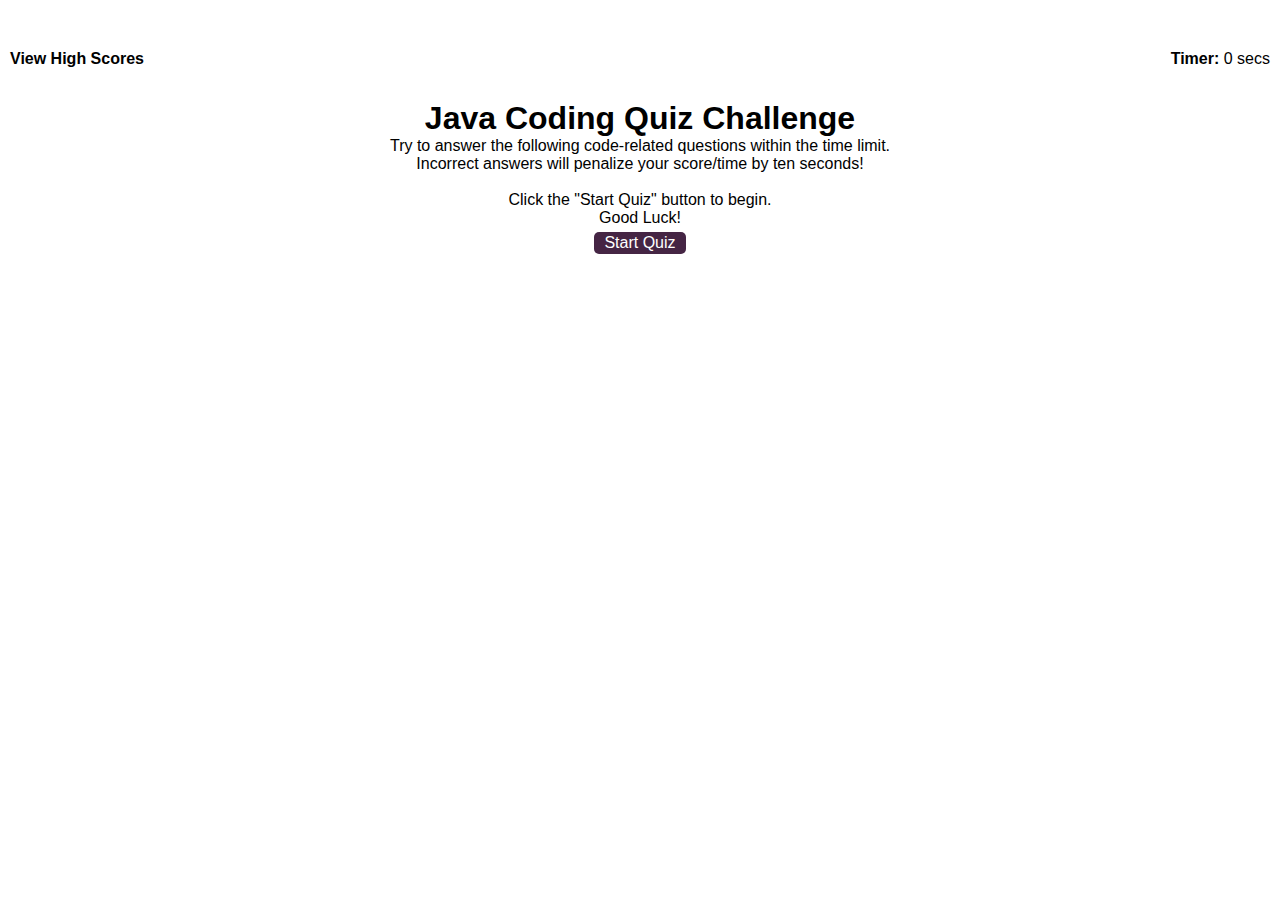
<file: index.html>
<!DOCTYPE html>
<html lang="en">
  <head>
    <meta charset="UTF-8" />
    <meta name="viewport" content="width=device-width, initial-scale=1.0" />
    <title>Java Coding Quiz</title>
        <!-- Linking the css style sheet-->
    <link rel="stylesheet" href="./assets/css/style.css" />
  </head>
  <body> 
    <nav class="scores">
        <a href="highscores.html"><strong>View High Scores</strong><a>
    </nav>
     <div class="timer"><strong>Timer:</strong> <span id="time">0 secs</span></div>
    <div class="wrapper">
      <main id="start-page" class="start">
        <h1> Java Coding Quiz Challenge</h1>
        <p> 
            Try to answer the following code-related questions within the time limit. 
            <br>Incorrect answers will penalize your score/time by ten seconds!</br>
            <br>Click the "Start Quiz" button to begin. </br>
            Good Luck! 
        </p>
        <button id="start">Start Quiz</button>
     </main>
      <div id="questions" class="hide">
        <h2 id="question-title"></h2>
        <div id="choices" class="choices"></div>
      </div>
      <div id="last-page" class="hide">
        <h2>Congratulatios! You Finished the Coding Quiz!</h2>
        <p>Your final score is: <span id="final-score"></span></p>
        <p>
          Enter your initials: <input type="text" id="initials" max="3" />
          <button id="submit">Submit</button>
        </p>
      </div>
      <div id="remark" class="remark hide"></div>
    </div>
    
        <!-- Linking the two Javascript files-->
    <script src="./assets/js/questions.js"></script>
    <script src="./assets/js/script.js"></script>
  </body>
</html>
</file>
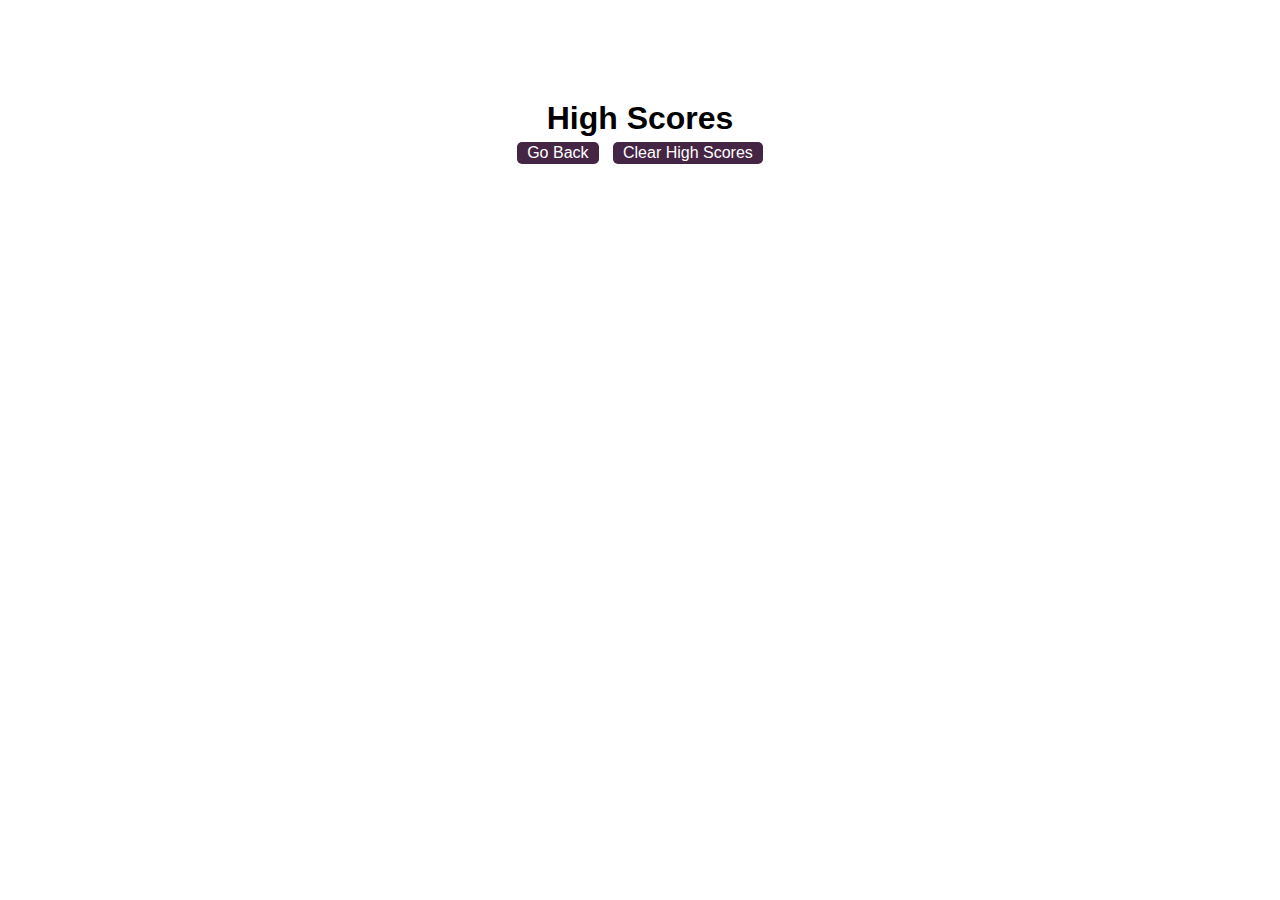
<file: highscores.html>
<!DOCTYPE html>
<html lang="en">
  <head>
    <meta charset="UTF-8" />
    <meta name="viewport" content="width=device-width, initial-scale=1.0" />
    <title>High Scores</title>
    <link rel="stylesheet" href="./assets/css/style.css" /> 
  </head>
  <body>
    <main class="wrapper">
      <h1>High Scores</h1>
        <ol id="highscores"></ol>
      <a href="index.html"><button>Go Back</button></a>
      <button id="clear">Clear High Scores</button>
    </main>
    <script src="./assets/js/highscores.js"></script>
  </body>
</html>
</file>
<file: assets/css/style.css>
* {
    margin: 0;
    padding: 0;
    box-sizing: border-box;
  }
body { 
    font-family:Verdana, Geneva, Tahoma, sans-serif;
  }

  .scores { 
    top: 50px;
    left: 10px;
    position: absolute;
  }
  
  a {
    color: black;
    transition: color 0.1s;
    text-decoration: none;
  }
  
 .scores a:hover { 
    color: #bb85d4;
  }

  .timer { 
    position: absolute;
    top: 50px;
    right: 10px;
  }

  .wrapper {
    margin: 100px auto 0 auto;
    max-width: 600px;
    text-align: center;
  }
  
  .start {
    text-align: center;
  }

  .hide {
    display: none;
  }

  input[type="text"] {
    font-size: 100%;
  }

  button { 
    display: inline-block;
    margin: 5px;
    border-radius: 5px;
    padding: 2px 10px;
    border: 0;
    font-family: Verdana, Geneva, Tahoma, sans-serif;
    font-size: 100%;
    color: white;
    background-color: rgb(69, 37, 68);
    transition: background-color 0.1s;
    cursor: pointer;
  }
  
  button:hover {
    background-color: #bb85d4;
  }
  
  .choices button {
    display: block;
  }
  
  .remark {
    margin-top: 20px;
    padding-top: 10px;
    border-top: 2px solid rgb(201, 193, 193);
    font-style: italic;
    font-size: 120%;
    color: rgb(94, 92, 92);
  }
  ol {
    padding-left: 0px;
    max-height: 400px;
    overflow: auto;
  }
  
  li {
    padding: 5px;
    list-style: decimal inside none;
  }
  
  li:nth-child(odd) {
    background-color: #dfdae7;
  }
</file>
